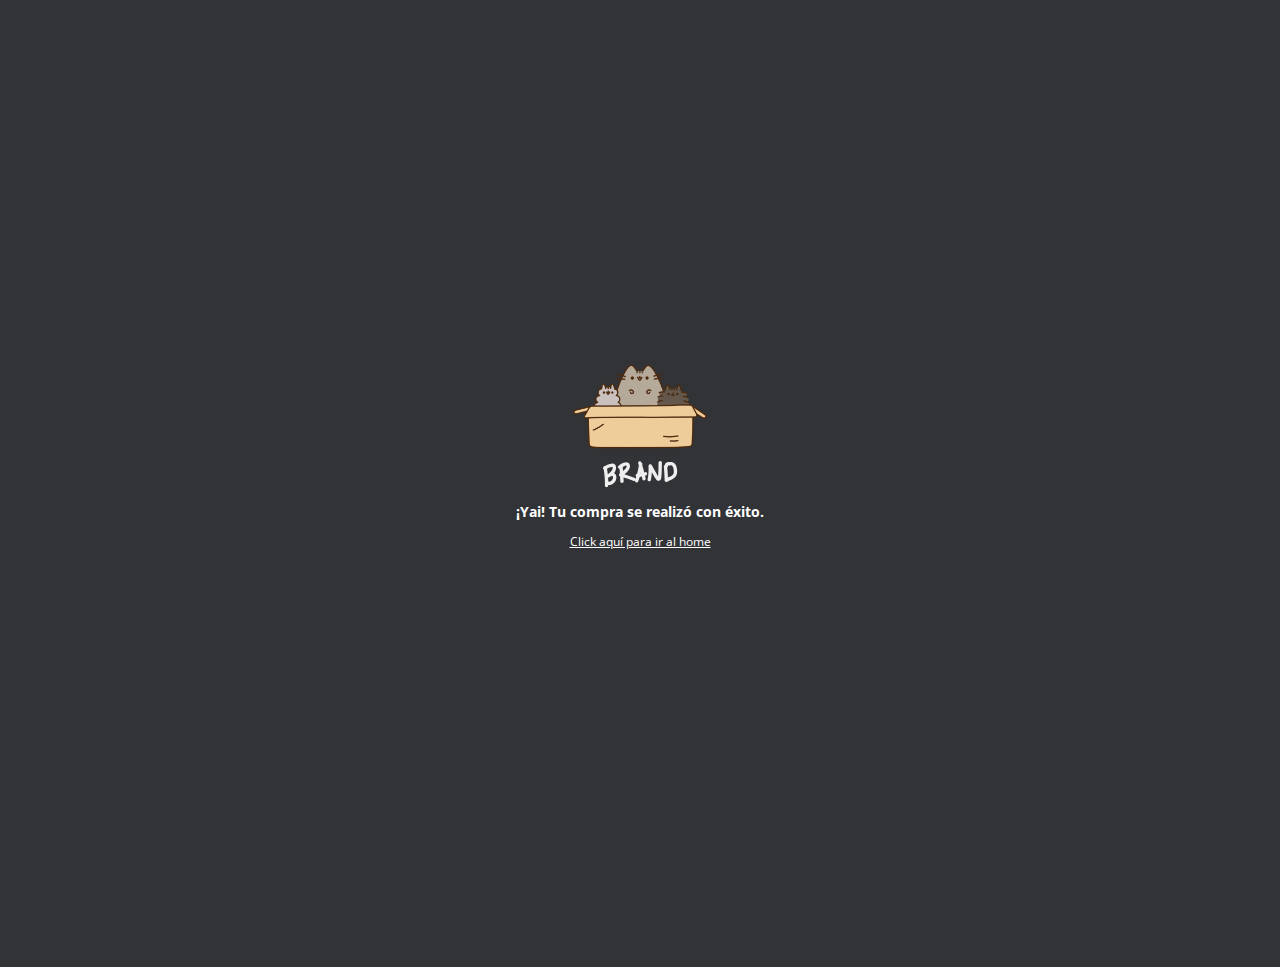
<file: exito.html>
<!DOCTYPE html>
<html lang="en">
<head>
    <meta charset="UTF-8">
    <meta name="viewport" content="width=device-width, initial-scale=1.0">
    <title>Exito</title>
    <link rel="stylesheet" href="css/normalize.css">
    <link rel="stylesheet" href="css/estilos.css">
    <link rel="stylesheet" href="css/animation.css">
    <link rel="stylesheet" href="css/paypal.css">
</head>
<body>
    <div class="exit_container">
        <img src="images/box_brand.png" alt="">
        <h3>¡Yai! Tu compra se realizó con éxito.</h3>
        <p>
            <a href="index.html">Click aquí para ir al home</a>
        </p>
    </div>
</body>
</html>
</file>
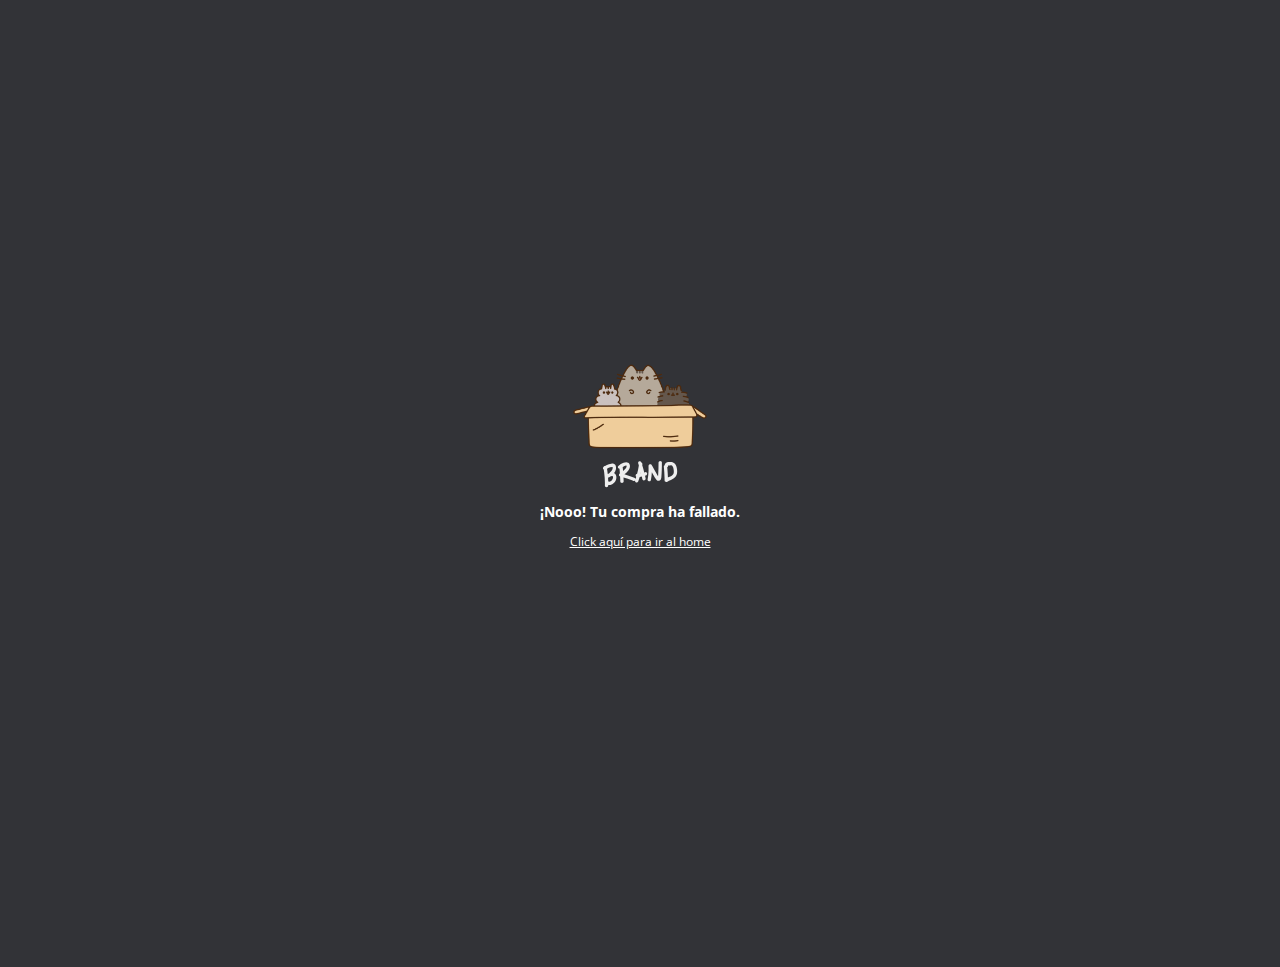
<file: falla.html>
<!DOCTYPE html>
<html lang="en">
<head>
    <meta charset="UTF-8">
    <meta name="viewport" content="width=device-width, initial-scale=1.0">
    <title>Exito</title>
    <link rel="stylesheet" href="css/normalize.css">
    <link rel="stylesheet" href="css/estilos.css">
    <link rel="stylesheet" href="css/animation.css">
    <link rel="stylesheet" href="css/paypal.css">
</head>
<body>
    <div class="exit_container">
        <img src="images/box_brand.png" alt="">
        <h3>¡Nooo! Tu compra ha fallado.</h3>
        <p>
            <a href="index.html">Click aquí para ir al home</a>
        </p>
    </div>
</body>
</html>
</file>
<file: css/estilos.css>
@import url('https://fonts.googleapis.com/css?family=Open+Sans:400,700&display=swap');
/* -------------------variables */
:root {
    --green-color: #7ACC2D;
    --white-color: white;
    --black-color: #323337;
/* ------------------tipografia */
    --normal: 12px;
/* -------------------espaciado */
    --space: 10px;
/* ------------------Box Shadow */
    --box-shadow: 0 0 2px #c1bcbc;
}
/* -------------------variables */

html,
body {
    margin: 0;
    padding: 0;
    padding-bottom: 33.6px;
    font-size: var(--normal);
    font-family: 'Open Sans';
}

label {
    font-size: var(--normal);
}

nav{
    display: flex;
    background-color: var(--green-color);
    padding: var(--space);
    color: var(--white-color);
    justify-content: space-between;
    align-items: center;
}

nav ul {
    display: flex;
}

nav li {
    padding-left: var(--space);
    list-style: none;
}

nav li a {
    text-decoration: none;
    color: var(--black-color);
    cursor: pointer;
}

nav li a:hover{
    color: var(--white-color);
}

/*-----------------------Main section-----------*/

.main_section {
    padding: 15%;
    text-align: center;
}

.products { 
    background-image: url('/images/curve.png');
    height: 50px;
    background-size: cover;
    background-position: center top;  
    padding: 10%;
    display: flex;
    justify-content: center;
}

.product {
    padding: var(--space);
    margin-top: -240px;
}

.product .content {
    background: var(--white-color);
    padding: 15px;
    text-align: center;
    box-shadow: var(--box-shadow);
}

.image_content {
    text-align: center;
}

.main_button{
    background-color: var(--green-color );
    width: 90%;
    padding: var(--space);
    font-size: var(--normal);
    color: var(--white-color);
    box-shadow: none;
    border: none;
    border-radius: 2px;
}

.main_button:hover {
    background-color: #5e9e22;
    cursor: pointer;
}

/* best */
.best {
    display: flex;
    justify-content: space-around;
    align-items: center;
    box-shadow: var(--box-shadow);
}

.best .best_item {
    text-align: center;
    padding: 10%;
}

.best .best_item img {
    width: 100%;
}
/* -----------------menciones */

.mentions h2 {
    text-align: center;
}

.mentions_content {
    padding: 0 15%;
    display: flex;
    justify-content: space-around;
    align-items: center;
}

.mention_item {
    text-align: center;
    box-shadow: var(--box-shadow);
    margin: 0 10px;
}

.mention_content_img img {
    width: 100%;
}

.mentions_content h3 {
    text-align: left;
    padding: 0 5%;
}

.mention_item p {
    padding: 0 5% ;
}

footer {
    background-color: #313337;
    margin: 0;
    display: flex;
    justify-content: space-between;
    position: fixed;
    bottom: 0;
    width: 100%;
}

footer a {
    text-decoration: none;
    color: white;
    margin: 0;
    padding: 5px;
    padding: 10px 20px;
}
/* --------------------------------venta */

.container_grid_form {
    padding-top: 10%;
    padding-bottom: 10%;
}

.container_grid_right {
    box-shadow: var(--box-shadow);
    background-color: var(--white-color);
    padding: var(--space); 
}

.container_grid_left {
    box-shadow: var(--box-shadow);
    background-color: var(--white-color);
    padding: var(--space);
}

.form_container_image{
    display: flex;
    justify-content: center;
}

.container_grid_right form{
    display: flex;
    flex-direction: column;
    align-items: center;
}

.container_grid_right label {
    width: 90%;
    align-items: center;
}

.container_grid_right form .data_user
 {
    margin-top: var(--space);
    margin-bottom: 5px;
    width: 90%;
    height: 35px;
    border-radius: 2px;
    border: 1px solid var(--black-color);
    outline: none;
}
</file>
<file: css/animation.css>
.fadeIn{
    -webkit-animation-duration: 4s;
    animation-duration: 4s;
    -webkit-animation-fill-mode: both;
    animation-fill-mode: both;
    animation-name: fadeIn;
    -webkit-animation-name: fadeIn;
}

@keyframes fadeIn {
    from {
        opacity: 0;
    }
    to {
        opacity: 1;
    }
}

.fadeDown {
    -webkit-animation-duration: 1s;
    animation-duration: 1s;
    -webkit-animation-fill-mode: both;
    animation-fill-mode: both;
    animation-name: fadeDown;
    -webkit-animation-name: fadeDown;
}

@keyframes fadeDown{
    from {
        opacity: 0;
        -webkit-transform: translate3d(0,-100%,0);
        transform: translate3d(0,-100%,0);
    }
    to {
        opacity: 1;
        -webkit-transform: translate3d(0,0,0);
        transform: translate3d(0,0,0);
    }
}

.fadeUp {
    -webkit-animation-duration: 1s;
    animation-duration: 1s;
    -webkit-animation-fill-mode: both;
    animation-fill-mode: both;
    animation-name: fadeUp;
    -webkit-animation-name: fadeUp;
}

@keyframes fadeUp{
    from {
        opacity: 0;
        -webkit-transform: translate3d(0,100%,0);
        transform: translate3d(0,100%,0);
    }
    to {
        opacity: 1;
        -webkit-transform: translate3d(0,0,0);
        transform: translate3d(0,0,0);
    }
}

.fadeRigth {
    -webkit-animation-duration: 1s;
    animation-duration: 1s;
    -webkit-animation-fill-mode: both;
    animation-fill-mode: both;
    animation-name: fadeRigth;
    -webkit-animation-name: fadeRigth;
}

@keyframes fadeRigth{
    from {
        opacity: 0;
        -webkit-transform: translate3d(100%,0,0);
        transform: translate3d(100%,0,0);
    }
    to {
        opacity: 1;
        -webkit-transform: translate3d(0,0,0);
        transform: translate3d(0,0,0);
    }
}

.fadeLeft {
    -webkit-animation-duration: 1s;
    animation-duration: 1s;
    -webkit-animation-fill-mode: both;
    animation-fill-mode: both;
    animation-name: fadeLeft;
    -webkit-animation-name: fadeLeft;
}

@keyframes fadeLeft{
    from {
        opacity: 0;
        -webkit-transform: translate3d(-100%,0,0);
        transform: translate3d(-100,0,0);
    }
    to {
        opacity: 1;
        -webkit-transform: translate3d(0,0,0);
        transform: translate3d(0,0,0);
    }
}
</file>
<file: css/paypal.css>
body{
    background-color: var(--black-color);
    display: flex;
    justify-content: center;
    align-items: center;
    width: 100vw;
    height: 100vh;
    color: var(--white-color);
}

.exit_container {
    text-align: center;
}

.exit_container p a {
    color: var(--white-color);
}
</file>
